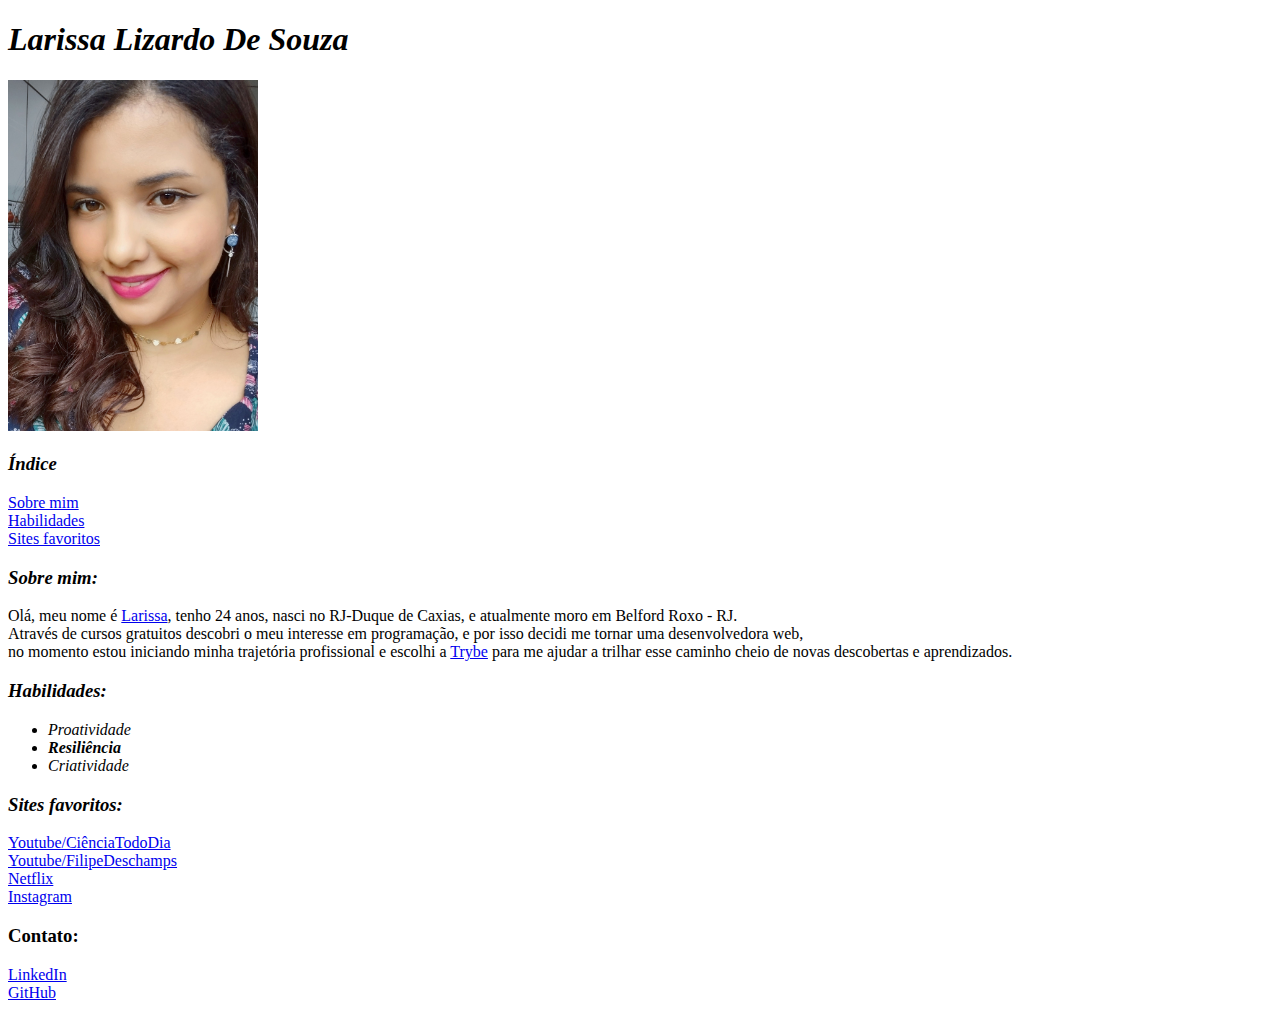
<file: index.html>
<!DOCTYPE html>
<html lang="pt-br">
<head>
    <meta charset="UTF-8">
    <meta http-equiv="X-UA-Compatible" content="IE=edge">
    <meta name="viewport" content="width=device-width, initial-scale=1.0">
    <title>Portfólio-Larissa-Lizardo</title>
</head>
<body>
    
    <h1><em>Larissa Lizardo De Souza</em></h1>
    <img id="lari" src="img/photo.jpeg" width="250px" alt="Mulher sorrindo.">
    
    <h3><em>Índice</em></h3>
    
        <a href="#sobre">Sobre mim</a> <br>
        <a href="#habilidades">Habilidades</a> <br>
        <a href="#sites">Sites favoritos</a>

    <h3><em id="sobre" > Sobre mim:</em></h3>
    <p>Olá, meu nome é <a href="#lari">Larissa</a>,  tenho 24 anos, nasci no RJ-Duque de Caxias,  e atualmente moro em Belford Roxo - RJ. <br> Através de cursos gratuitos descobri o meu interesse em  programação, e por isso decidi me tornar uma desenvolvedora web, <br> no momento estou iniciando minha trajetória profissional e escolhi a <a href="https://www.betrybe.com/" target="_blank" >Trybe</a> para me ajudar a trilhar esse caminho cheio de novas descobertas e aprendizados.</p>
    
<h3><em id="habilidades" >Habilidades:</em></h3>

<ul>
    <li><em>Proatividade</em></li>
    <li><em><strong>Resiliência</strong></em></li>
    <li><em>Criatividade</em></li>
    
</ul>

<h3><em id="sites" >Sites favoritos:</em></h3>
<a href="https://www.youtube.com/c/CienciaTodoDia" target="_blank" >Youtube/CiênciaTodoDia</a> <br>
<a href="https://www.youtube.com/c/FilipeDeschamps" target="_blank" >Youtube/FilipeDeschamps</a> <br>
<a href="https://www.netflix.com/" target="_blank"
>Netflix</a> <br>
<a href="https://www.instagram.com/" target="_blank"
>Instagram</a> 
<h3>Contato:</h3>
<a href="https://www.linkedin.com/in/larissa-l-474411111/" target="_blank" >LinkedIn</a> <br>
<a href="https://github.com/larissalizardo" target="_blank" >GitHub</a> <br>

</body>
</html>
</file>
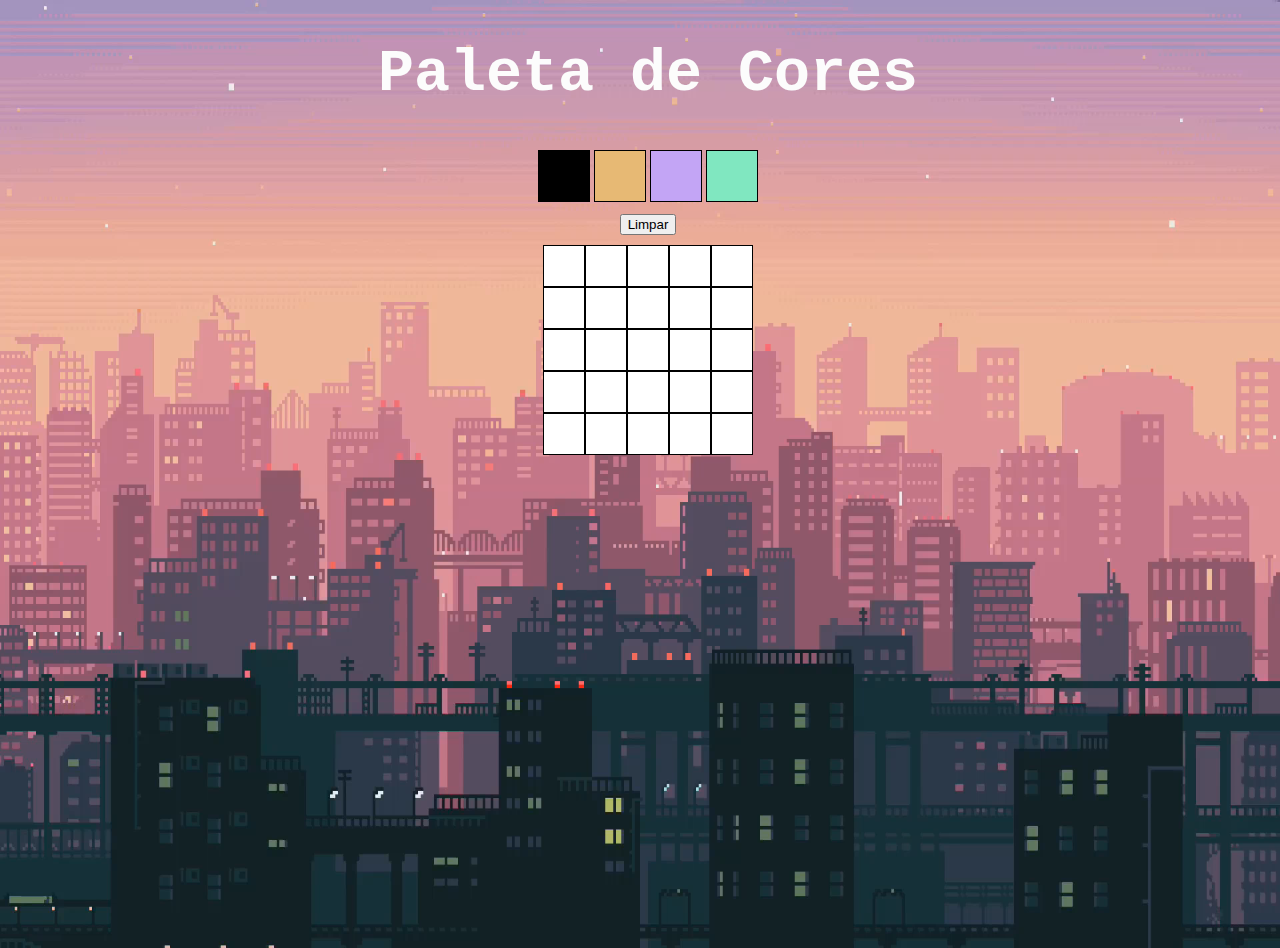
<file: pixels-art/index.html>
<!DOCTYPE html>
<html>
<head>
	<link rel="stylesheet" href="style.css">
  <script src="script.js"></script>
</head>
<body>
  <header>
    <h1 id="title">Paleta de Cores</h1>
    <link href="https://fonts.googleapis.com/css2?family=VT323&display=swap" rel="stylesheet">
  </header>
<div id="color-palette">
  <div class="color selected" style="background-color:black" onclick="setPenColour('black')"></div>
  <div class="color" style="background-color:rgb(231, 185, 116)" onclick="setPenColour('rgb(231, 185, 116)')"></div>
  <div class="color" style="background-color:rgb(195, 165, 245)" onclick="setPenColour('rgb(195, 165, 245)')"></div>
  <div class="color" style="background-color:rgb(128, 231, 192)" onclick="setPenColour('rgb(128, 231, 192)')"></div>
</div>

<div id="clear-board">
  <button onclick="resetPixel();">Limpar</button>
 </div>

<div id="pixel-board">
  <div id="row">
  <div class="pixel" onclick="setPixelColour(this)"></div>
  <div class="pixel" onclick="setPixelColour(this)"></div>
  <div class="pixel" onclick="setPixelColour(this)"></div>
  <div class="pixel" onclick="setPixelColour(this)"></div>
  <div class="pixel" onclick="setPixelColour(this)"></div>
  </div>
  <div id="row">
  <div class="pixel" onclick="setPixelColour(this)"></div>
  <div class="pixel" onclick="setPixelColour(this)"></div>
  <div class="pixel" onclick="setPixelColour(this)"></div>
  <div class="pixel" onclick="setPixelColour(this)"></div>
  <div class="pixel" onclick="setPixelColour(this)"></div>
  </div>
  <div id="row">
  <div class="pixel" onclick="setPixelColour(this)"></div>
  <div class="pixel" onclick="setPixelColour(this)"></div>
  <div class="pixel" onclick="setPixelColour(this)"></div>
  <div class="pixel" onclick="setPixelColour(this)"></div>
  <div class="pixel" onclick="setPixelColour(this)"></div>
  </div>
  <div id="row">
  <div class="pixel" onclick="setPixelColour(this)"></div>
  <div class="pixel" onclick="setPixelColour(this)"></div>
  <div class="pixel" onclick="setPixelColour(this)"></div>
  <div class="pixel" onclick="setPixelColour(this)"></div>
  <div class="pixel" onclick="setPixelColour(this)"></div>
  </div>
  <div id="row">
  <div class="pixel" onclick="setPixelColour(this)"></div>
  <div class="pixel" onclick="setPixelColour(this)"></div>
  <div class="pixel" onclick="setPixelColour(this)"></div>
  <div class="pixel" onclick="setPixelColour(this)"></div>
  <div class="pixel" onclick="setPixelColour(this)"></div>
  </div>
</div>
</body>
</html>
</file>
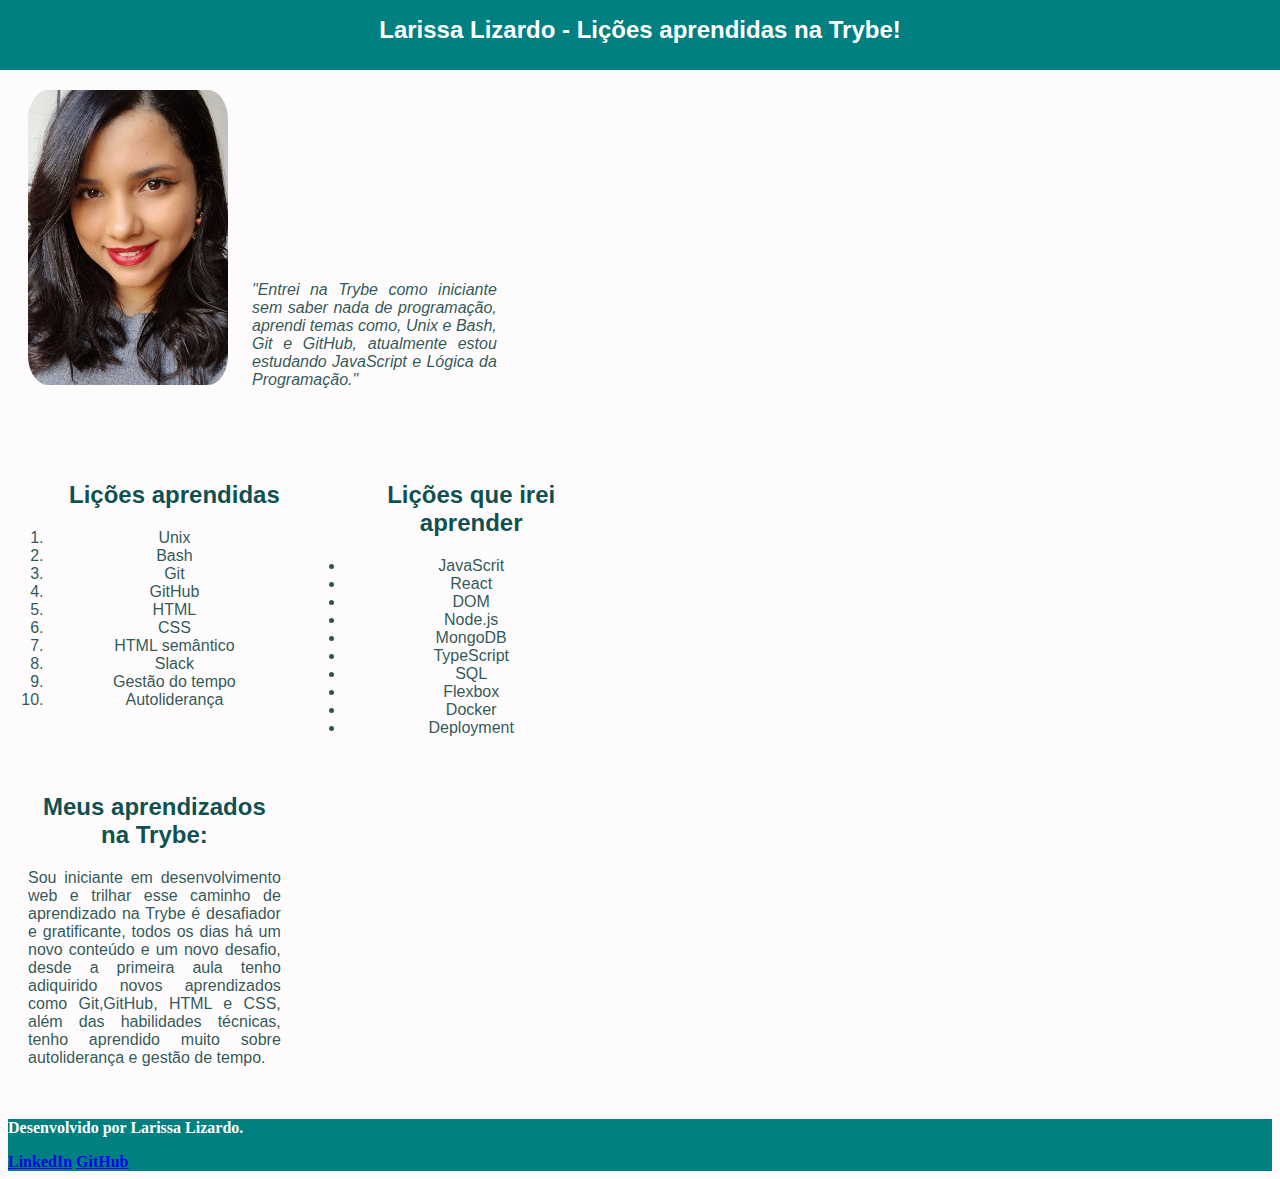
<file: projeto-lessons-learned/index.html>
<!DOCTYPE html>
<html lang="pt-br">
<head>
<meta charset="UTF-8">
<meta http-equiv="X-UA-Compatible" content="IE=edge">
<meta name="viewport" content="width=device-width, initial-scale=1.0">
<title>Lições aprendidas-Trybe!</title>
<link rel="stylesheet" href="style.css">
</head>
<body>
<header id="cabecalho">
<h1 id="titulo" > Larissa Lizardo - Lições aprendidas na Trybe!</h1>
</header>
<div>
    <img id="minha_foto" src="img1/lari.jpeg" alt="Minha foto" width="250px" >
<aside id="passagem_aprendizado">
<p><em>"Entrei na Trybe como iniciante sem saber nada de programação, aprendi temas como, Unix e Bash, Git e GitHub, atualmente estou estudando JavaScript e Lógica da Programação."</em></p>
</aside></div>
<section>
<ol id="licoes_aprendidas">
<h2>Lições aprendidas</h2>
<li>Unix</li>
<li>Bash</li>
<li>Git</li>
<li>GitHub</li>
<li>HTML</li>
<li>CSS</li>
<li>HTML semântico</li>
<li>Slack</li>
<li>Gestão do tempo</li>
<li>Autoliderança</li>
</ol>
<ul id="licoes_a_aprender">
<h2>Lições que irei aprender</h2>
<li>JavaScrit</li>
<li>React</li>
<li>DOM</li>
<li>Node.js</li>
<li>MongoDB</li>
<li>TypeScript</li>
<li>SQL</li>
<li>Flexbox</li>
<li>Docker</li>
<li>Deployment</li>
</ul>
</section>
<article id="sobre_aprender">
<h2 id="cor">Meus aprendizados na Trybe:</h2>
<p>
Sou iniciante em desenvolvimento web e trilhar esse caminho de aprendizado na Trybe  é desafiador e gratificante, todos os dias há um novo conteúdo e um novo desafio,  desde a primeira aula tenho adiquirido novos aprendizados como Git,GitHub, HTML e CSS,  além das habilidades técnicas, tenho aprendido muito sobre  autoliderança e gestão de tempo.
</p>
</article>
</body>
<footer id="rodape">
<nav>
<p><strong>Desenvolvido por Larissa Lizardo.</strong></p>
<a class="contato" href="https://www.linkedin.com/in/larissa-l-474411111/" target="_blank"><strong>LinkedIn</strong></a>
<a href="https://github.com/larissalizardo" target="_blank"><strong>GitHub</strong></a>
</nav>
</footer> 
</html>
</file>
<file: pixels-art/style.css>
#title {
  text-align: center;
  color: rgb(252, 252, 252);
  font-size: 60px;
  font-family: monospace;
}

body {
  background-image: url(img/pixelBackground.png);
  background-size: 100% 100%;
  font-family: sans-serif;
  height: 100vh;
  width: 100vw;
  align-items: center;
}

#pixel-board {
  display: table;
  border-spacing: px;
  background-color: black;
  margin: auto;
}

.row {
  display: table-row;
}

.pixel {
  display:table-cell;
  background-color: white;
  width: 40px;
  height: 40px;
  border: 1px solid black;
}

.color {
  display: inline-block;
  width: 40px;
  height: 40px;
  border: 1px solid black;
  margin: auto;
}

#color-palette {
  display: flex;
  flex-direction: row;
  justify-content: center;
}

#color-palette div {
  align-items: center;
  display: flex;
  flex-flow: column wrap;
  height: 50px;
  justify-content: center;
  margin: 2px;
  width: 50px;
}

#clear-board {
  display: flex;
  justify-content: center;
  margin: 10px;
}
</file>
<file: projeto-lessons-learned/style.css>
body {
    background-color: rgb(253, 251, 251);
  }
  
  #cabecalho {
    background-color: teal;
    position: fixed;
    top: 0;
    left: 0;
    right: 0;
    height: 70px;
  }
  
  #titulo {
    text-align: center;
    color: white;
    font-size: 24px;
    font-family: sans-serif;
  }
  
  #minha_foto {
    border-radius: 10%;
    width: 200px;
    margin-top: 70px;
  }
  
  h2 {
    color: rgba(0, 70, 70, 0.945);
    text-align: center;
  }
  
  #licoes_aprendidas , #licoes_a_aprender {
    vertical-align: top;
    display: inline-block;
    width: 20%;
    text-align: center;
    font-family: sans-serif;
    color: rgba(0, 51, 51, 0.829);
  }
  
  #cor {
    color: rgba(0, 70, 70, 0.945);
  }
  
  #sobre_aprender , #passagem_aprendizado {
    width: 20%;
    
    margin: 20px;
    display: inline-block;
    text-align: justify;
    font-family: sans-serif;
    color: rgba(0, 51, 51, 0.829);
  }
  
  div {
    margin: 20px;
  }
  
  #rodape {
    background-color: teal;
    color: white;
    text-align: justify;
  }
</file>
